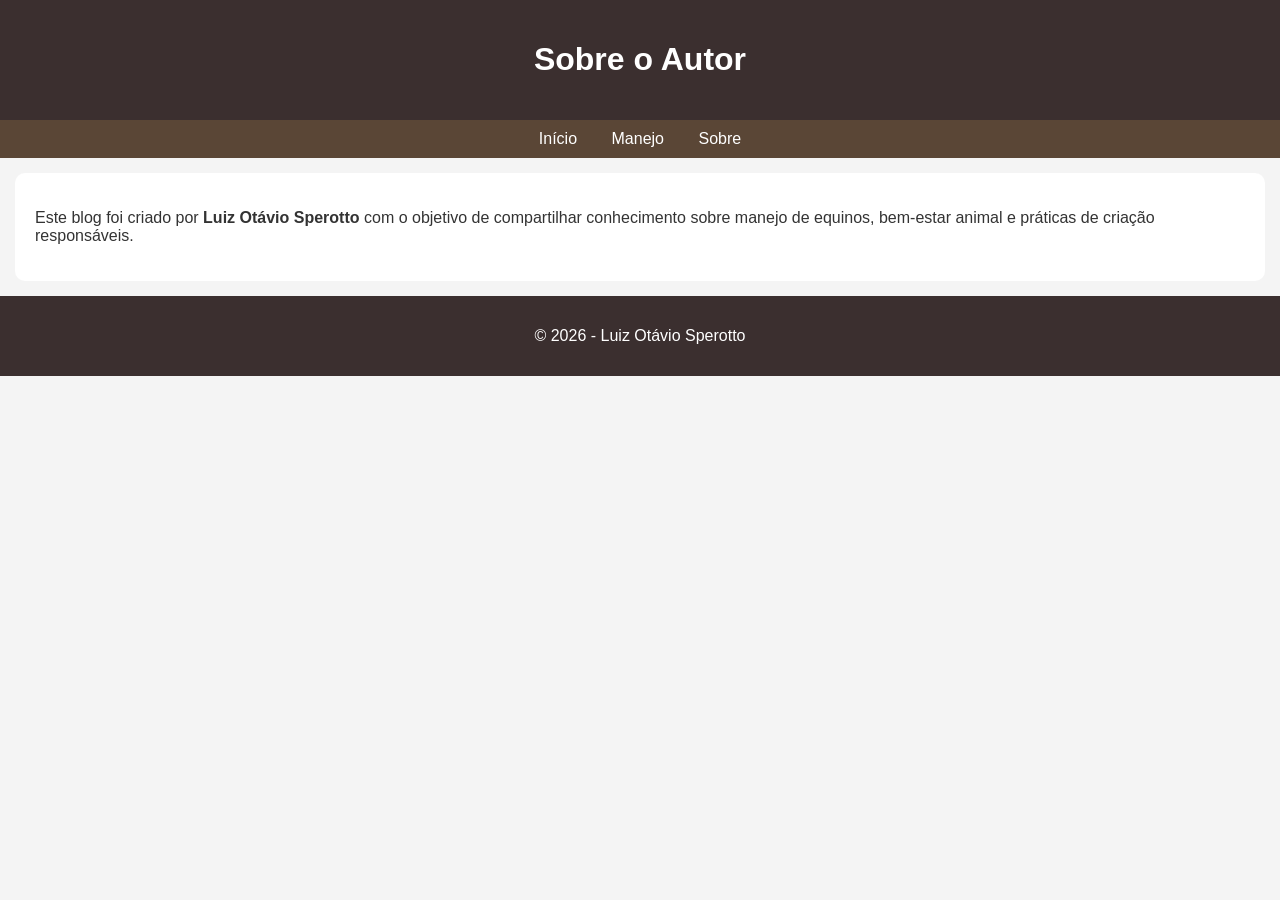
<file: sobre.html>
<!DOCTYPE html>
<html lang="pt-br">
<head>
  <meta charset="UTF-8">
  <title>Sobre</title>
  <link rel="stylesheet" href="estilos.css">
</head>
<body>

<header>
  <h1>Sobre o Autor</h1>
</header>

<nav>
  <a href="index.html">Início</a>
  <a href="manejo.html">Manejo</a>
  <a href="sobre.html">Sobre</a>
</nav>

<section>
  <p>Este blog foi criado por <strong>Luiz Otávio Sperotto</strong> com o objetivo de compartilhar conhecimento sobre manejo de equinos, bem-estar animal e práticas de criação responsáveis.</p>
</section>

<footer>
  <p>© 2026 - Luiz Otávio Sperotto</p>
</footer>

</body>
</html>
</file>
<file: estilos.css>
body {
  font-family: Arial, sans-serif;
  margin: 0;
  background-color: #f4f4f4;
  color: #333;
}

header {
  background-color: #3b2f2f;
  color: white;
  padding: 20px;
  text-align: center;
}

nav {
  background: #5a4636;
  padding: 10px;
  text-align: center;
}

nav a {
  color: white;
  margin: 0 15px;
  text-decoration: none;
}

nav a:hover {
  text-decoration: underline;
}

section {
  padding: 20px;
  background: white;
  margin: 15px;
  border-radius: 10px;
}

img {
  max-width: 100%;
  border-radius: 10px;
}

footer {
  text-align: center;
  padding: 15px;
  background: #3b2f2f;
  color: white;
}
</file>
